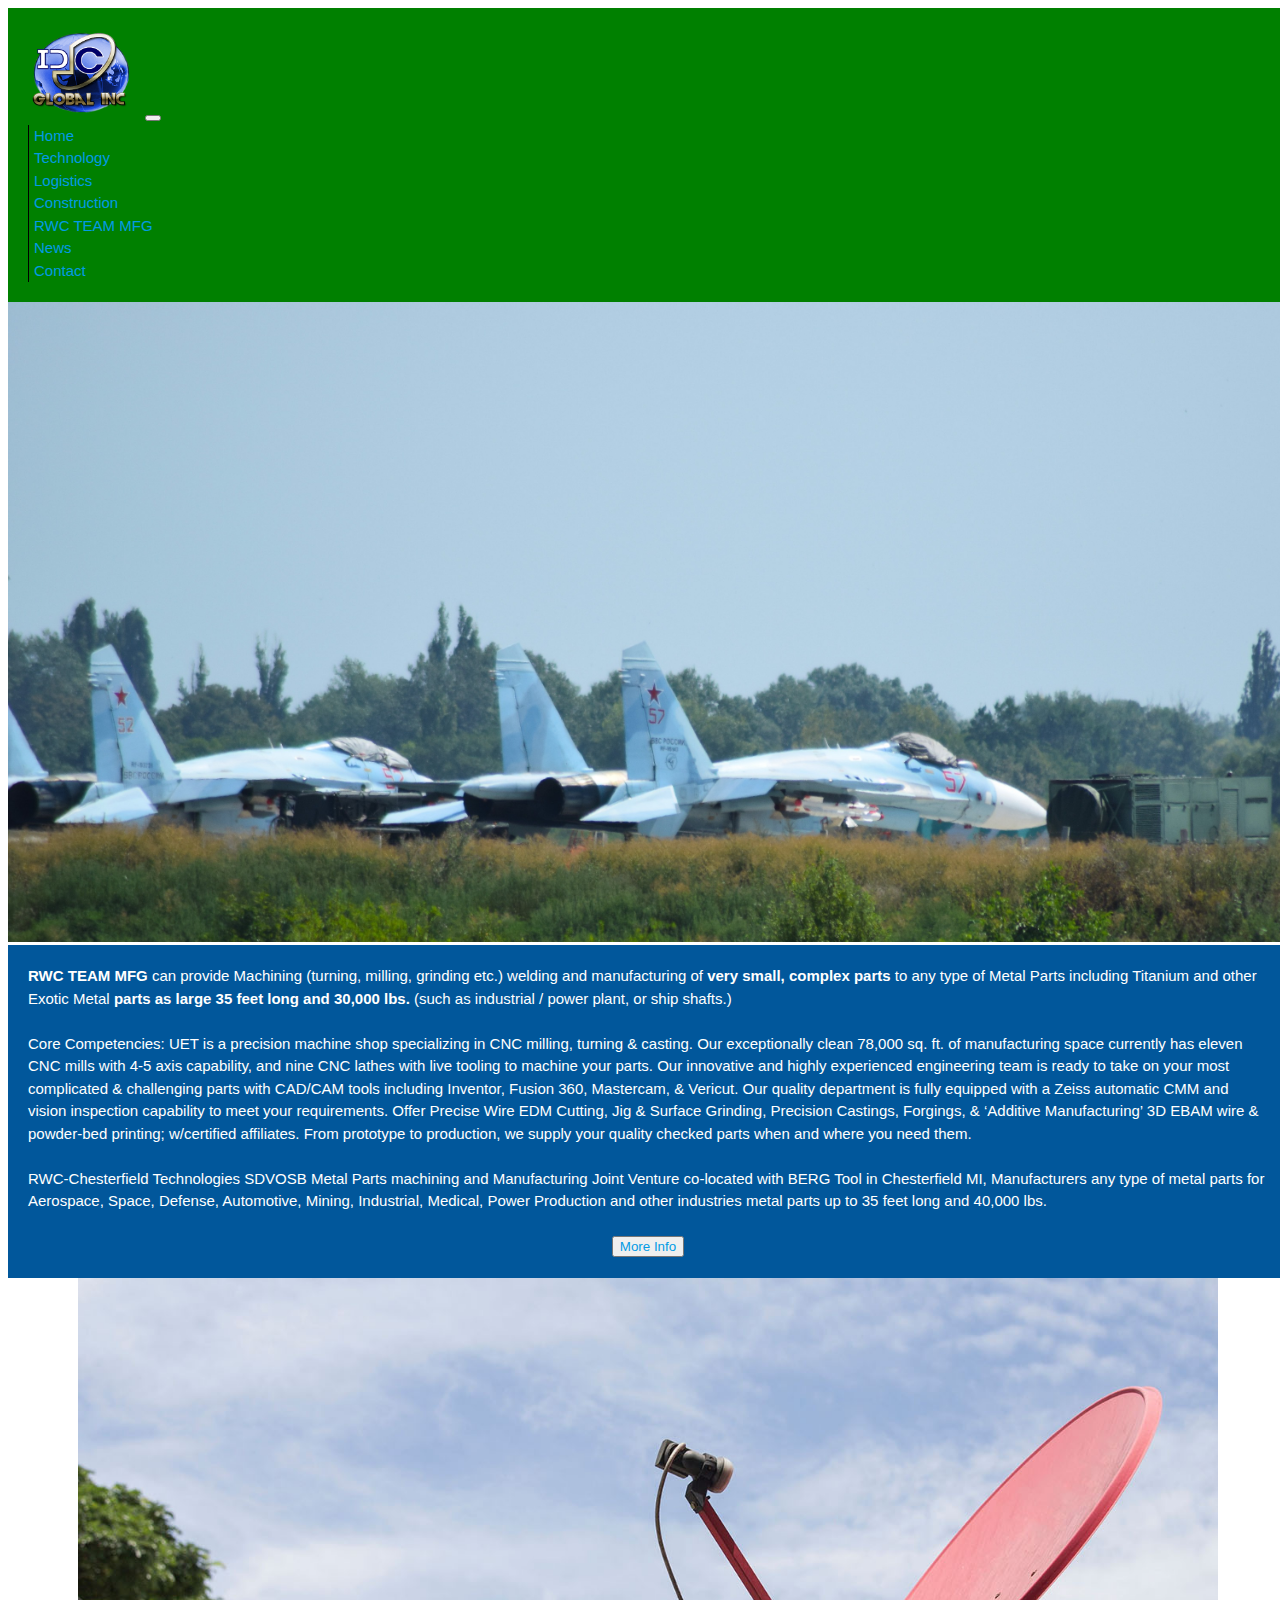
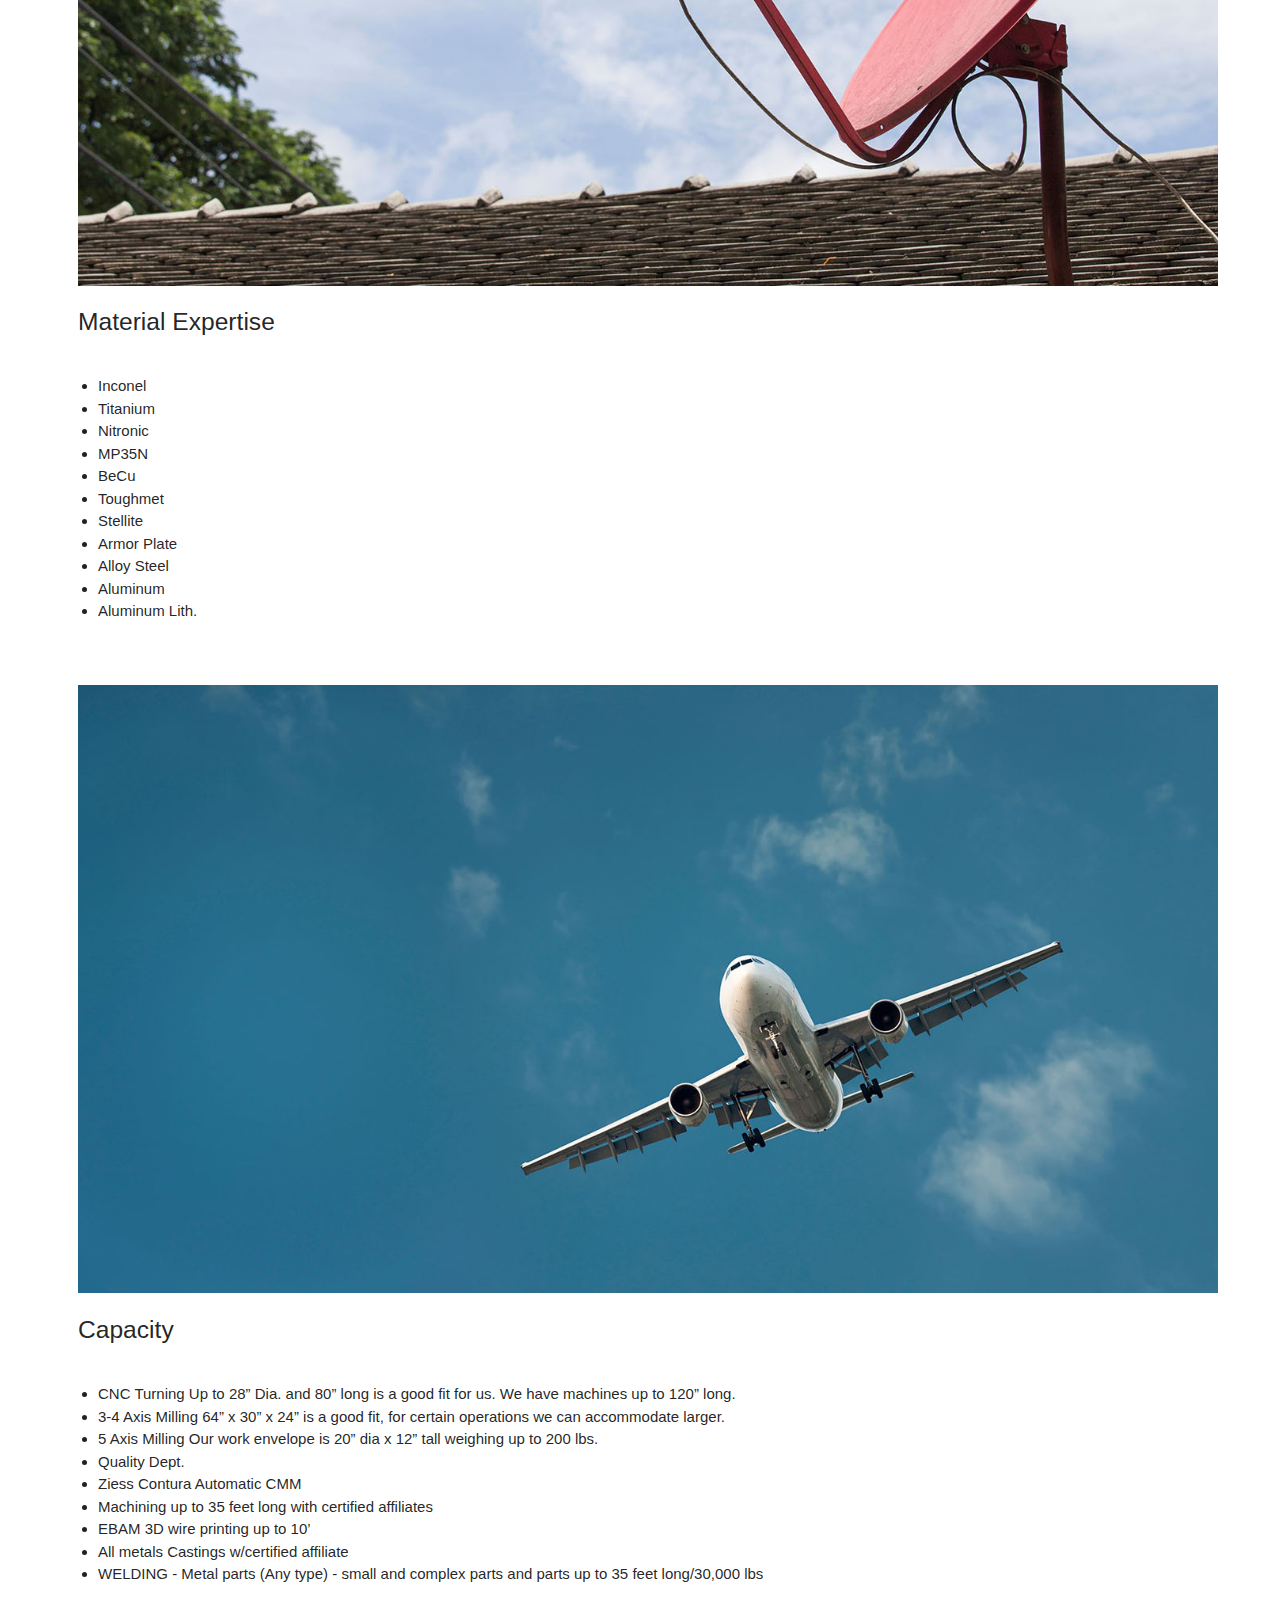
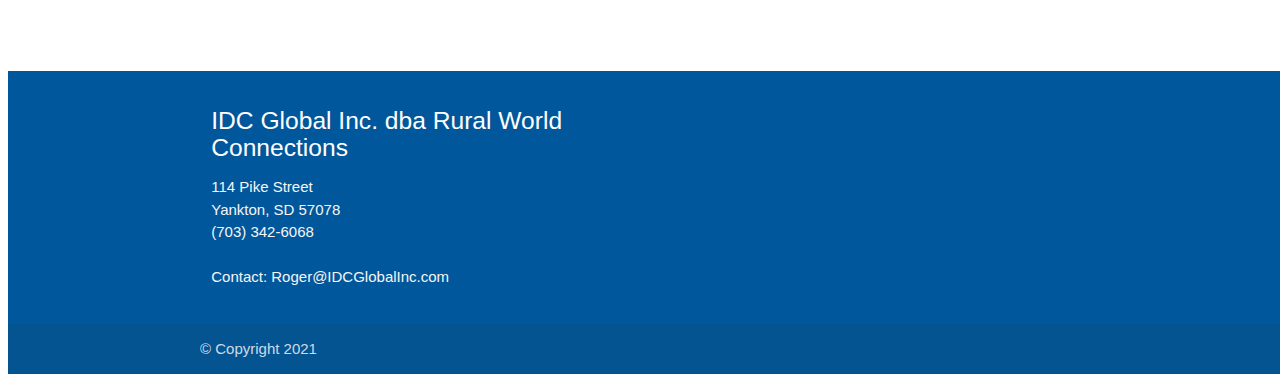
<file: RWCTEAMMFG.html>
<!DOCTYPE html>
<html lang="en">
<head>
    <meta charset="UTF-8">
    <meta name="viewport" content="width=device-width, initial-scale=1.0">
    <title>IDC GLOBAL</title>
    
    <!-- icons -->
    <link rel="stylesheet" href="https://maxcdn.bootstrapcdn.com/font-awesome/4.3.0/css/font-awesome.min.css">
    <link rel="stylesheet" href="https://fortawesome.github.io/Font-Awesome/assets/font-awesome/css/font-awesome.css"> 
  
    
    <!-- css -->
    <link href="./css/style.css" rel="stylesheet">
    
    <!-- Google Fonts -->
    <link rel="preconnect" href="https://fonts.gstatic.com">
    <link href="https://fonts.googleapis.com/css2?family=Oswald&display=swap" rel="stylesheet">
    
    <!--Import materialize.css-->
    <link type="text/css" rel="stylesheet" href="css/materialize.css"  media="screen,projection"/> 
    
    <!-- icon logo -->
    <link rel="icon" href="./assets/IDC Global Logo.png" type="image" sizes="16x16">
    
  <!-- bootstrap -->
  <link href="https://cdn.jsdelivr.net/npm/bootstrap@5.0.0-beta1/dist/css/bootstrap.min.css" rel="stylesheet" integrity="sha384-giJF6kkoqNQ00vy+HMDP7azOuL0xtbfIcaT9wjKHr8RbDVddVHyTfAAsrekwKmP1" crossorigin="anonymous">

    </head>
    
    <body>
      <nav class="navbar navbar-expand-lg navbar-light bg-light">
        <div class="container-fluid">
          <a class="navbar-brand" href="#"><img src="assets/IDC Global Logo.png" alt="Logo"></a>
          <button class="navbar-toggler" type="button" data-bs-toggle="collapse" data-bs-target="#navbarNavDropdown" aria-controls="navbarNavDropdown" aria-expanded="false" aria-label="Toggle navigation">
            <span class="navbar-toggler-icon"></span>
          </button>
          <div class="collapse navbar-collapse" id="navbarNavDropdown">
            <div class="navbar-nav">
              <div class="nav-item">
                <a class="nav-link active" aria-current="page" href="index.html">Home</a>
              </div>
              <div class="nav-item">
                <a class="nav-link" href="technology.html">Technology</a>
              </div>
              <div class="nav-item">
                <a class="nav-link" href="logistics.html">Logistics</a>
              </div>
            
    
              <div class="nav-item">
                <a class="nav-link" href="construction.html">Construction</a>
              </div>
              <div class="nav-item">
                <a class="nav-link" href="#">RWC TEAM MFG</a>
              </div>
       
              <div class="nav-item">
                <a class="nav-link" href="news.html">News</a>
              </div>
              <div class="nav-item">
                <a class="nav-link" href="contact.html">Contact</a>
              </div>
            </div>
          </div>
        </div>
      </nav>

        <div class="log-banner">
      <img src="./assets/planes.jpg" with="100vw" alt="drone">
    </div>

    <div class="blurb">
      <!-- <p class="logistics-text">   -->
        <b>RWC TEAM MFG</b>  can provide Machining (turning, milling, grinding etc.) welding and manufacturing of <b>very small, complex parts</b> to any type of Metal Parts including Titanium and other Exotic Metal <b>parts as large 35 feet long and 30,000 lbs.</b> (such as industrial / power plant, or ship shafts.)
        <br>
        <br>
        Core Competencies: UET is a precision machine shop specializing in
        CNC milling, turning &amp; casting. Our exceptionally clean 78,000 sq. ft. of
        manufacturing space currently has eleven CNC mills with 4-5 axis capability,
        and nine CNC lathes with live tooling to machine your parts. Our innovative
        and highly experienced engineering team is ready to take on your most
        complicated &amp; challenging parts with CAD/CAM tools including Inventor,
        Fusion 360, Mastercam, &amp; Vericut. Our quality department is fully equipped
        with a Zeiss automatic CMM and vision inspection capability to meet your
        requirements. Offer Precise Wire EDM Cutting, Jig &amp; Surface Grinding,
        Precision Castings, Forgings, &amp; ‘Additive Manufacturing’ 3D EBAM wire &amp;
        powder-bed printing; w/certified affiliates. From prototype to production, we
        supply your quality checked parts when and where you need them.
        
        <br>
        <br>
        RWC-Chesterfield Technologies SDVOSB Metal Parts machining and Manufacturing Joint Venture co-located with BERG Tool in Chesterfield MI, Manufacturers any type of metal parts for Aerospace, Space, Defense, Automotive, Mining, Industrial, Medical, Power Production and other industries metal parts up to 35 feet long and 40,000 lbs.
        <br>
        <br>
        <center><button type="button" class="btn btn-light""> <a href="https://drive.google.com/file/d/1TnArfWBf8iTMTu9AixKm_M2n1_tqgFA6/view?usp=sharing" target="_blank"> More Info</a></button></center>

    </div>

<!-- </p> -->
    <!-- <div id="logistics-container">

       
  </div> -->

<div class="logistics-info">
  

<div class="card-group">
  <div class="card">
    <img class="card-img-top" src="./assets/sat.jpg" alt="Card image cap">
      <div class="card-body">
        <h5 class="card-title">Material Expertise</h5>
        
        <ul class="paddingAdditional">
        <li>Inconel</li>
        <li>Titanium</li>
            <li>Nitronic</li>
                <li>MP35N</li>
                    <li>BeCu</li>
                        <li>Toughmet</li>
                            <li>Stellite</li>
                                <li>Armor Plate</li>
                                    <li>Alloy Steel</li>
                                        <li>Aluminum</li>
                                            <li>Aluminum Lith.</li>

</ul> 
        </div>
      </div>
<br>
<div class="card">
<img class="card-img-top" src="./assets/pln.jpg" alt="Card image cap">
<div class="card-body">
<h5 class="card-title">Capacity</h5>
<ul class="paddingAdditional">
<li>CNC Turning
Up to 28” Dia. and 80”
long is a good fit for us.
We have machines up to
120” long.</li>
<li>3-4 Axis Milling
64” x 30” x 24” is a good
fit, for certain operations
we can accommodate
larger.</li>
<li>5 Axis Milling
Our work envelope is
20” dia x 12” tall
weighing up to 200 lbs.</li>
<li> Quality Dept.</li>
<li>Ziess Contura
Automatic CMM</li>
<li> Machining up to
35 feet long with
certified affiliates</li>
<li> EBAM 3D wire
printing up to 10’</li>
<li>All metals Castings
w/certified affiliate</li>
<li>WELDING -
   Metal parts (Any type) - small and complex parts and parts up to 35 feet long/30,000 lbs</li>
</ul>
</div>
</div>
<br>

<!-- <div class="card">
<img class="card-img-top" src="./assets/graphicstock-handyman-installing-wooden-floor-in-new-house_SCNVgT3-Z.jpg" alt="Card image cap">
<div class="card-body">
<h5 class="card-title">Flooring and tile </h5>

</div>
</div>
<br>

<div class="card">
<img class="card-img-top" src="./assets/shiny-stainless-steel-faucet_GyHC4jCO.jpg" alt="Card image cap">
<div class="card-body">
<h5 class="card-title">Kitchen and bathroom fixtures, cabinets, countertops</h5>

</div>
</div> -->
<br>
</div>
</div>

</div>  

      <footer class="page-footer light-blue darken-4">
        <div class="container ">
          <div class="row">
            <div class="col l6 s12 ">
              <h5 class="white-text">IDC Global Inc. dba Rural World Connections</h5>
              <p class="grey-text text-lighten-4">
           
               114 Pike Street <br>  
                Yankton, SD 57078 <br>
                (703) 342-6068 <br>
                   <br>
                    <!-- <a href="https://www.linkedin.com/company/rural-world-connections/"> Connect with us: <i class="fa fa-linkedin"></i></a></p> -->
                        Contact: Roger@IDCGlobalInc.com 
                        <br>
            </div>
      
                <div class="col l4 offset-l2 s12">
                  <!--img src="./assets/map.PNG" class="margin20" width="250px"-->
                </div>
          </div>
        </div>
      
        <div class="footer-copyright">
          <div class="container">
          © Copyright 2021  
          </div>
        </div>
      </footer>
      
      <!-- bootstrap -->



      <script src="https://cdn.jsdelivr.net/npm/@popperjs/core@2.5.4/dist/umd/popper.min.js" integrity="sha384-q2kxQ16AaE6UbzuKqyBE9/u/KzioAlnx2maXQHiDX9d4/zp8Ok3f+M7DPm+Ib6IU" crossorigin="anonymous"></script>
      <script src="https://cdn.jsdelivr.net/npm/bootstrap@5.0.0-beta1/dist/js/bootstrap.min.js" integrity="sha384-pQQkAEnwaBkjpqZ8RU1fF1AKtTcHJwFl3pblpTlHXybJjHpMYo79HY3hIi4NKxyj" crossorigin="anonymous"></script>
      <!--JavaScript at end of body for optimized loading-->
        <!-- materialize -->
      <script type="text/javascript" src="js/materialize.min.js"></script>
      
      <script language="JavaScript" type="text/javascript">
        $(document).ready(function(){
          $('.carousel').carousel({
            interval: 2000
          })
        });    
      </script>
      
      
      
</body>
</html>
</file>
<file: css/style.css>
.red-bold {
  color: #802020;
  font-weight: 700;
}

footer a {
  color: #fdff94;
  font-weight: 700;
}

footer a:hover {
  color: white;
}

.yellow-bold {
  color: #fdff94;
  font-weight: 500;
}

li {
  text-align: left;
}

body {
  width: 100%;
  overflow-x: hidden;
}

.navbar {
  background-color: green;
  padding: 20px;
  height: 100%;
}

.navbar img {
  height: 90px;
}

.margin20 {
  margin-top: 20px;
}

.logo {
  width: 50px;
  background-color: blue;
  height: 2vw;
}

.nav-item {
  border-left: 1px solid black;
  padding-left: 5px;
  padding-right: 5px;
}

.nav-link li a {
  font-family: "Oswald", sans-serif;
}

.blurb {
  border-top: 3px solid white;
  padding: 20px;
  background-color: #01579b;
  color: white;
}

.descriptions {
  margin: 20px;
}

.banner {
  width: 100%;
  height: 60%;
  -o-object-fit: auto;
     object-fit: auto;
  overflow: hidden;
}

.banner img {
  width: 100%;
  margin-top: -100px;
}

.page-footer {
  padding-top: 20px;
  color: #fff;
  /* border-top: 5px solid red; */
  /* background-color: #ee6e73; */
}

.page-footer .footer-copyright {
  overflow: hidden;
  min-height: 50px;
  display: -webkit-box;
  display: -ms-flexbox;
  display: flex;
  -webkit-box-align: center;
  -ms-flex-align: center;
  align-items: center;
  -webkit-box-pack: justify;
  -ms-flex-pack: justify;
  justify-content: space-between;
  padding: 10px 0px;
  color: rgba(255, 255, 255, 0.8);
  background-color: rgba(51, 51, 51, 0.08);
}

.light-blue {
  background-color: #03a9f4 !important;
}

.image-trim-card {
  width: 100%;
  /* width of container */
  height: 35%;
  /* height of container */
  overflow: hidden;
  border: 5px solid black;
}

.image-trim-card img {
  width: 100%;
}

.bulletPoints {
  list-style-type: circle;
}

.center {
  margin: auto;
}

.imageGroup {
  position: relative;
  text-align: center;
}

.map img {
  margin: 20px;
}

.centerText p {
  position: absolute;
  top: 50%;
  left: 50%;
  -webkit-transform: translate(-50%, -50%);
          transform: translate(-50%, -50%);
}

.flexImage {
  background-color: red;
  width: 100%;
  height: 200px;
  margin-top: 5px;
  text-align: center;
}

.blue-text {
  color: blue;
  font-family: "Oswald", sans-serif;
}

.blueBackground {
  background-color: blue;
  width: 100vw;
  height: 200px;
  float: left;
}

.bg-white {
  border-left: #01579b 15px solid;
  border-bottom: #01579b 2px solid;
  border-top: #01579b 2px solid;
  border-right: #01579b 2px solid;
}

.underline {
  position: relative;
  /* border-bottom: 5px solid brown; */
  padding: 10px;
}

/* .underline:hover {
  /* border-bottom: 5px solid brown; */
.underline::before {
  content: "";
  position: absolute;
  width: 100%;
  height: 5px;
  bottom: 0;
  left: 0;
  /* background-color: brown; */
  background-color: #50bef1;
  visibility: hidden;
  -webkit-transform: scaleX(0);
          transform: scaleX(0);
  -webkit-transition: all 0.5s ease-out 0s;
  transition: all 0.5s ease-out 0s;
  /* margin-top: 20px; */
  margin-bottom: -3px;
}

.underline:hover::before {
  visibility: visible;
  -webkit-transform: scaleX(1);
          transform: scaleX(1);
}

.card {
  overflow-x: hidden;
}

.card img {
  width: 100%;
}

.margin20 {
  margin: 20px;
}

.partners {
  width: 100%;
  padding: 20px;
  display: -webkit-box;
  display: -ms-flexbox;
  display: flex;
  -webkit-box-pack: center;
      -ms-flex-pack: center;
          justify-content: center;
}

.partners img {
  height: 40px;
  margin: 5px;
}

.partner-flex {
  -webkit-box-flex: 1;
      -ms-flex: 1;
          flex: 1;
}

h2 {
  text-align: center;
}

#news-banner {
  height: 40vw;
  /* height of container */
  overflow: hidden;
}

#news-banner img {
  width: 100%;
  margin-top: 0px;
}

#contact-container {
  margin: 20px;
  width: 100vw;
  background-color: white;
  height: 100%;
}

#contact-banner {
  width: 100%;
  /* width of container */
  height: 40vw;
  /* height of container */
  overflow: hidden;
}

#contact-banner img {
  width: 100%;
  margin-top: 0px;
}

#contact-wrapper {
  padding-left: auto;
  text-align: center;
  -webkit-box-pack: center;
      -ms-flex-pack: center;
          justify-content: center;
  -ms-grid-column-align: center;
      justify-self: center;
  padding-left: auto;
  padding-right: auto;
  display: block;
}

.contacts {
  border-right: black 5px solid;
  background-color: blue;
  color: white;
  float: left;
  padding: 50px;
  padding-bottom: 25%;
  max-width: 40%;
  margin-left: -30px;
  margin-top: -70px;
  margin-right: 20px;
  padding-top: 70px;
  text-align: center;
  -webkit-box-pack: left;
      -ms-flex-pack: left;
          justify-content: left;
}

.right {
  width: 60%;
}

.form {
  margin-bottom: 20px;
}

.cropped {
  width: 150px;
  /* width of container */
  height: 150px;
  /* height of container */
  overflow: hidden;
  border: 5px solid black;
}

.cropped img {
  margin: -10px 0px 0px -180px;
}

.contact-segment {
  background-color: white;
  color: black;
}

.contact-container-flex {
  display: -webkit-box;
  display: -ms-flexbox;
  display: flex;
}

.flex-child-emails {
  background-color: #0b0b77;
  border-right: 5px solid black;
  -webkit-box-pack: center;
      -ms-flex-pack: center;
          justify-content: center;
  padding: 20px;
  -webkit-box-flex: 1;
      -ms-flex: 1;
          flex: 1;
}

.flex-child-form {
  padding: 20px;
  -webkit-box-flex: 3;
      -ms-flex: 3;
          flex: 3;
}

#emails {
  color: white;
}

#wrapper-news {
  padding: 20px;
}

#logistics-container {
  width: 100vw;
  height: 100%;
  padding: 20px;
}

.log-banner {
  width: 100%;
  height: 50vw;
  overflow: hidden;
}

.log-banner img {
  width: 100%;
  margin-top: 0px;
}

.bulletPoint li {
  font-size: 14px;
  margin-left: 10px;
  list-style-type: circle !important;
}

.width-class {
  margin-bottom: 20px;
  padding: 50px;
}

.logistics-info {
  margin-left: 70px;
  margin-right: 70px;
}

.logistics-text {
  font-weight: 700;
  margin: auto;
  width: 80%;
  text-align: center;
  -webkit-box-pack: center;
      -ms-flex-pack: center;
          justify-content: center;
}

.logistics-text p {
  padding: 60px;
  margin-top: 100px;
}

#technology-container {
  width: 100vw;
  text-align: center;
}

#technology-container .card {
  display: inline-block;
}

#construction-container {
  background-color: white;
  width: 100vw;
  height: 100%;
}

#construction-container .banner {
  height: 40vh;
}

#construction-container .font-size-med {
  font-weight: 100;
}

#construction-container .font-size-sm {
  font-size: 40px;
}

#construction-container .card {
  display: inline-block;
}

#construction-container .row {
  display: -webkit-box;
  display: -ms-flexbox;
  display: flex;
  -ms-flex-wrap: wrap;
      flex-wrap: wrap;
}

#construction-container .row > div[class*="col-"] {
  display: -webkit-box;
  display: -ms-flexbox;
  display: flex;
}

#construction-container .construction {
  padding: 20px;
  color: white;
  background-color: #01579b;
  justify-items: center;
  width: 100%;
  margin: auto;
}

#construction-container .construction .p {
  margin-top: 40px;
}

#construction-container footer {
  float: left;
}

#construction-container .text-align-left {
  text-align: left;
}

.drop-shadow {
  text-shadow: 2px 2px 2px grey;
}

#technology-banner {
  width: 100%;
  /* width of container */
  height: 40vw;
  /* height of container */
  overflow: hidden;
}

#technology-banner img {
  width: 100%;
  margin-top: 0px;
}

#construction-banner {
  width: 100%;
  height: 60vw;
  overflow: hidden;
}

#construction-banner img {
  width: 100%;
  margin-top: 0px;
}

.paddingAdditional {
  margin: 20px;
  padding: 20px;
}
/*# sourceMappingURL=style.css.map */
</file>
